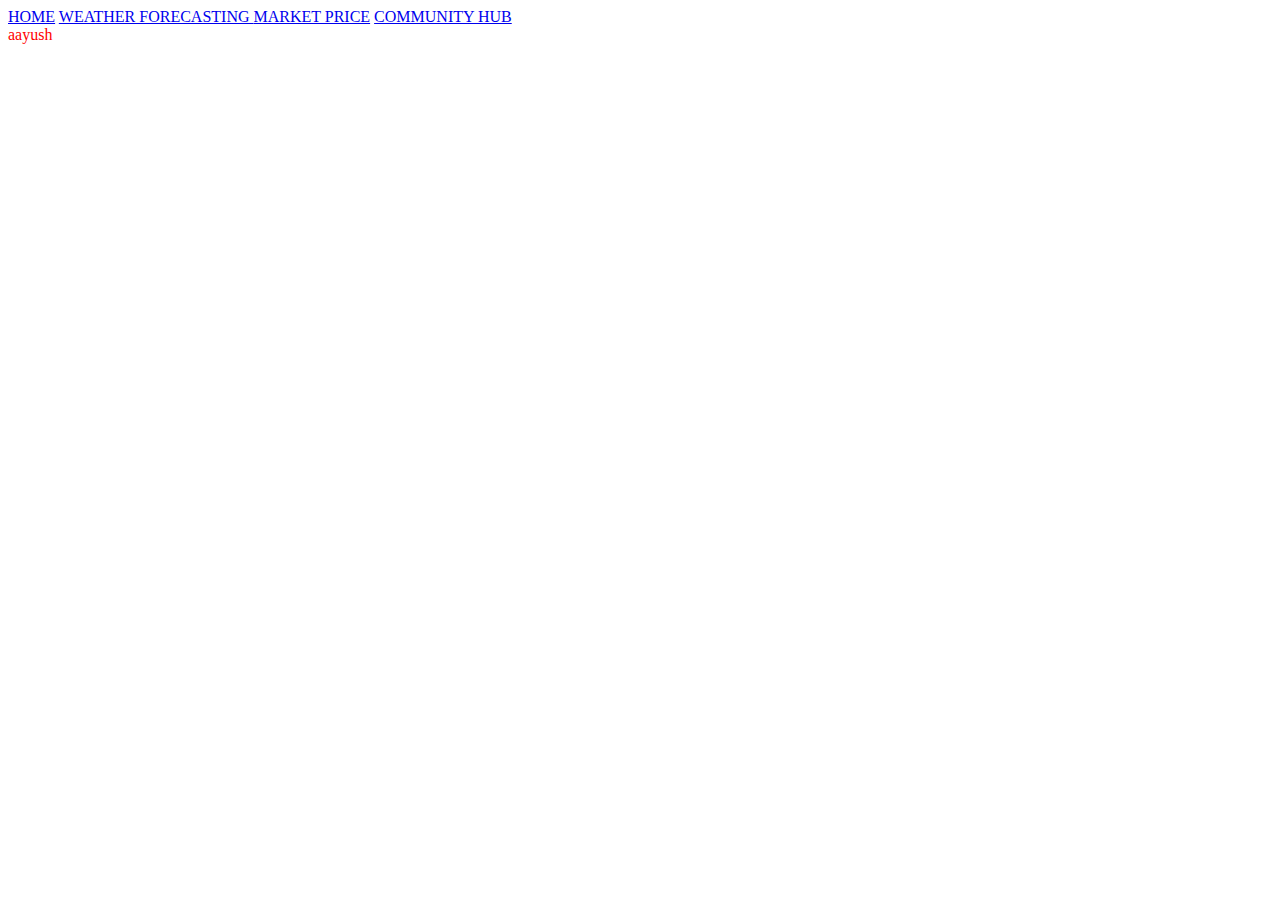
<file: index.html>
<!DOCTYPE html>
<html lang="en">

<head>
    <meta charset="UTF-8">
    <meta name="viewport" content="width=device-width, initial-scale=1.0">
    <title>Document</title>
    <style>
        .css {
            margin: 100;
            color: red;



        }
    </style>
</head>

<body>
    <a href="home" class="webpage">HOME</a>
    <a href="wheather" class="webpage">WEATHER FORECASTING </a>
    <a href="market price" class="webpage">MARKET PRICE</a>
    <a href="community hub" class="webpage">COMMUNITY HUB</a>

    <a href="http://" target="_blank" rel="noopener noreferrer"></a>
    <div class="css">aayush</div>

</body>

</html>
</file>
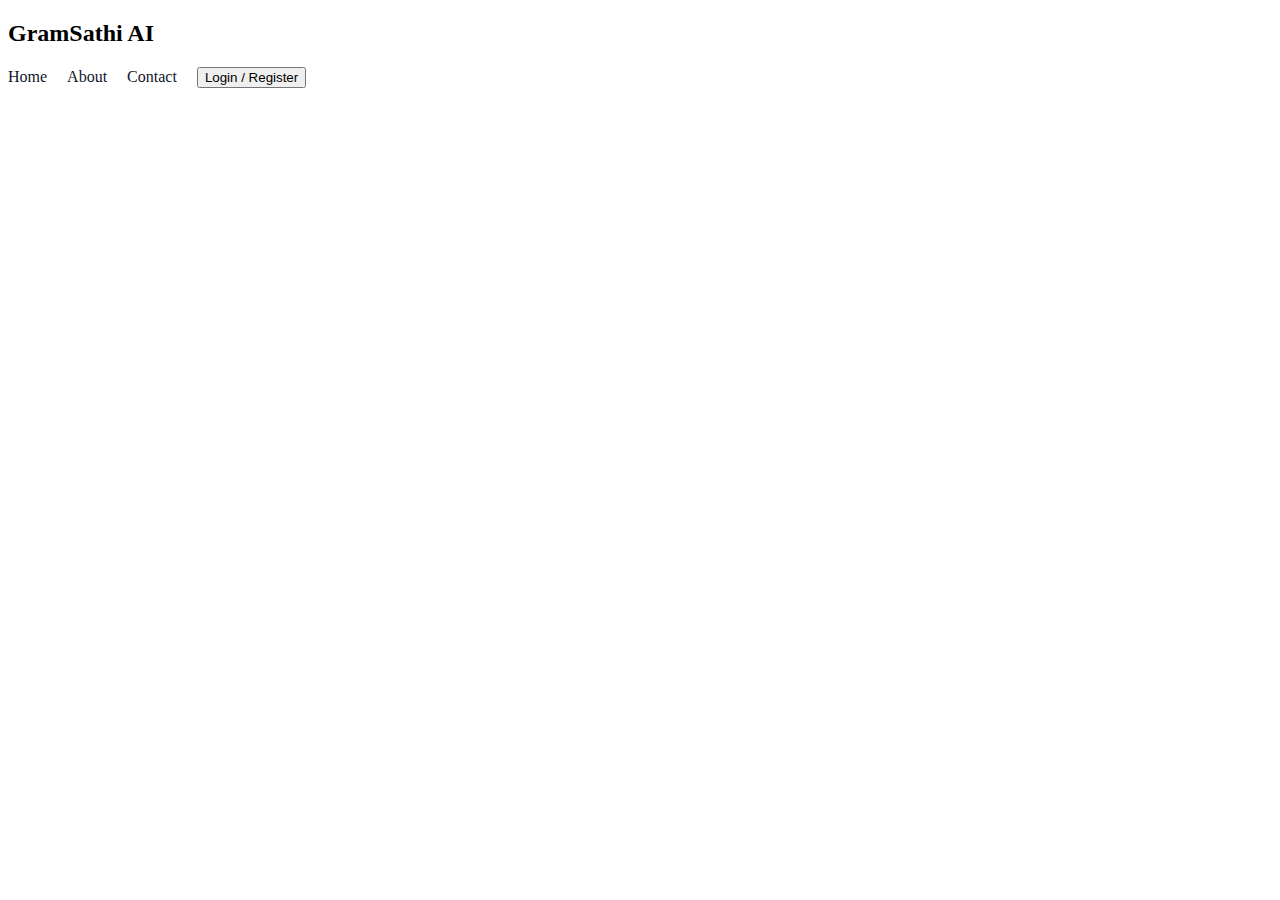
<file: landingPage.html>
<!DOCTYPE html>
<html lang="en">

<head>
    <meta charset="UTF-8" />
    <meta name="viewport" content="width=device-width, initial-scale=1.0" />
    <title>GramSathi AI – Innovation for Rural Resilience</title>
    <link href="https://fonts.googleapis.com/css2?family=Inter:wght@300;400;500;600;700;800&display=swap"
        rel="stylesheet">

</head>

<body>
    <nav>
        <h2>GramSathi AI</h2>
        <div style="display:flex;gap:20px;align-items:center;">
            <a href="#" style="text-decoration:none;color:#0f172a;font-weight:500">Home</a>
            <a href="about.html" style="text-decoration:none;color:#0f172a;font-weight:500">About</a>
            <a href="contact.html" style="text-decoration:none;color:#0f172a;font-weight:500">Contact</a>
            <button onclick="goLogin()">Login / Register</button>
        </div>
    </nav>

</body>

</html>
</file>
